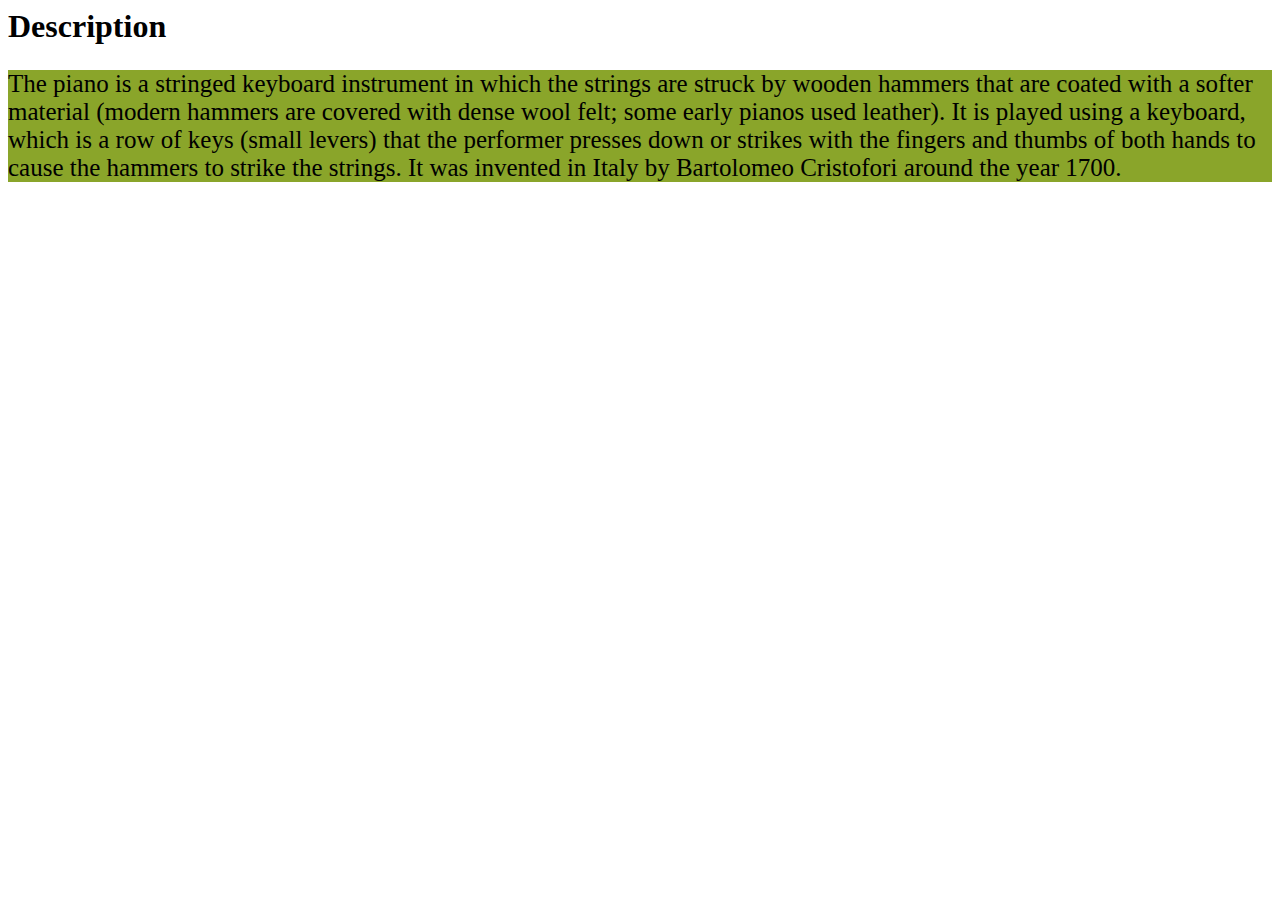
<file: ShushanDilanchyan/Test/index2.html>
<!DOCTYPE html5>
<html>

<head>
    <title>About piano</title>
</head>

<body>
    <h1>Description</h1>
        <p style="background-color:rgb(138, 165, 42); font-size: 25px;">The piano is a 
        stringed keyboard instrument in which the strings are struck by wooden hammers that 
        are coated with a softer material (modern hammers are covered with dense wool felt; 
        some early pianos used leather). It is played using a keyboard, which is a row of keys 
        (small levers) that the performer presses down or strikes with the fingers and thumbs of
        both hands to cause the hammers to strike the strings. It was invented in Italy by
        Bartolomeo Cristofori around the year 1700.</p>
</body>

</html>
</file>
